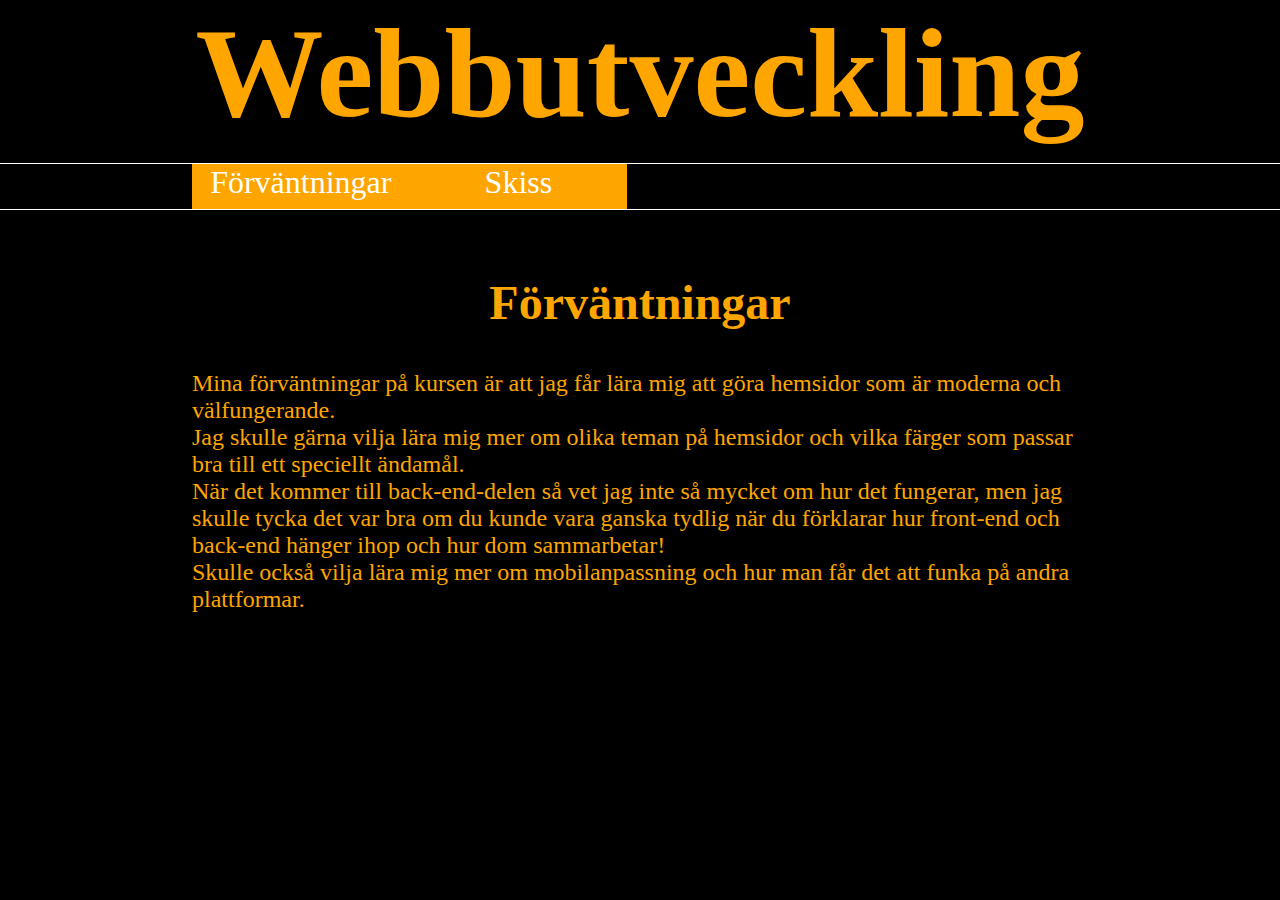
<file: index.html>
<!DOCTYPE html>
<html>
<head>
	<link rel="stylesheet" type="text/css" href="style.css">
	<meta charset="utf-8">
	<title>Expectations</title>
</head>
<body>
<main>
	<h1>Webbutveckling</h1>
		<nav>
			<ul>
				<li><a href="index.html">Förväntningar</a></li>
				<li><a href="skiss.html">Skiss</a></li>
			</ul>
		</nav>
	<h2>Förväntningar</h2>
	<p>
		Mina förväntningar på kursen är att jag får lära mig att göra hemsidor som är moderna och välfungerande. <br>
		Jag skulle gärna vilja lära mig mer om olika teman på hemsidor och vilka färger som passar bra till ett speciellt ändamål.<br>
		När det kommer till back-end-delen så vet jag inte så mycket om hur det fungerar, men jag skulle tycka det var bra om du kunde vara ganska tydlig när du förklarar hur front-end och back-end hänger ihop och hur dom sammarbetar!<br>
		Skulle också vilja lära mig mer om mobilanpassning och hur man får det att funka på andra plattformar.
	</p>
</main>

</body>
</html>
</file>
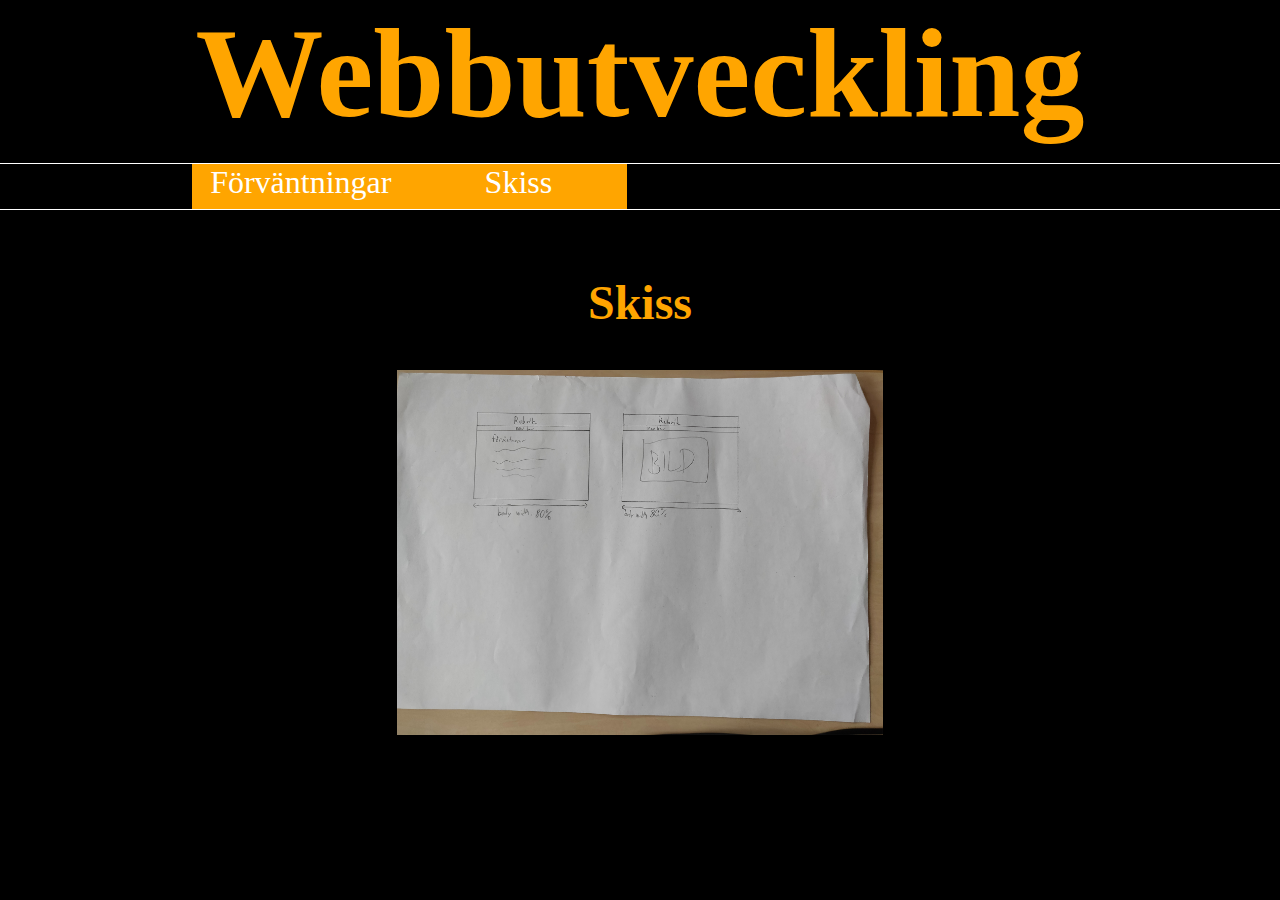
<file: skiss.html>
<!DOCTYPE html>
<html>
<head>
	<link rel="stylesheet" type="text/css" href="style.css">
	<meta charset="utf-8">
	<title>Expectations</title>
</head>
<body>
<main>
	<h1>Webbutveckling</h1>
		<nav>
			<ul>
				<li><a href="index.html">Förväntningar</a></li>
				<li><a href="skiss.html">Skiss</a></li>
			</ul>
		</nav>
	<h2>Skiss</h2>
	<div>
		<img id="skiss" src="skissps.jpg" width="38%" height="38%">
	</div>
</main>

</body>
</html>
</file>
<file: style.css>
body{
	background-color: white;
	width: 100%;
	text-align: center;
	margin: auto;
}
main{
	width: 100%;
	height: 100vh;
	background-color: black;
	text-align: center;
	margin: auto;
}
h1{
	font-size: 8em;
	margin: 0 auto;
	color: orange;
}
a{
	color: white;
	margin-left: 0%;
	text-align: center;
	background-color: orange;
	text-decoration: none;
	display: inline-block;
	width: 20%;
	float: left;
	height: 100%;
}
li{
	display: inline;
	font-size: 2em;
	text-align: center; 
	margin-left: 15%;
	height: 100%;
}
ul{
	border-bottom: 1px solid white;
	border-top: 1px solid white;
	padding-left: 15%;
	height: 5vh;
	overflow: hidden;
}
li a:hover {
    background-color: black;
    color: orange;
    }
h2{
	padding-top: 2%;
	font-size: 3em;
	color: orange;
}
p{
	margin-left: 15%;
	font-size: 1.5em;
	text-align: left;
	margin-right: 15%;
	color: orange;
}
</file>
